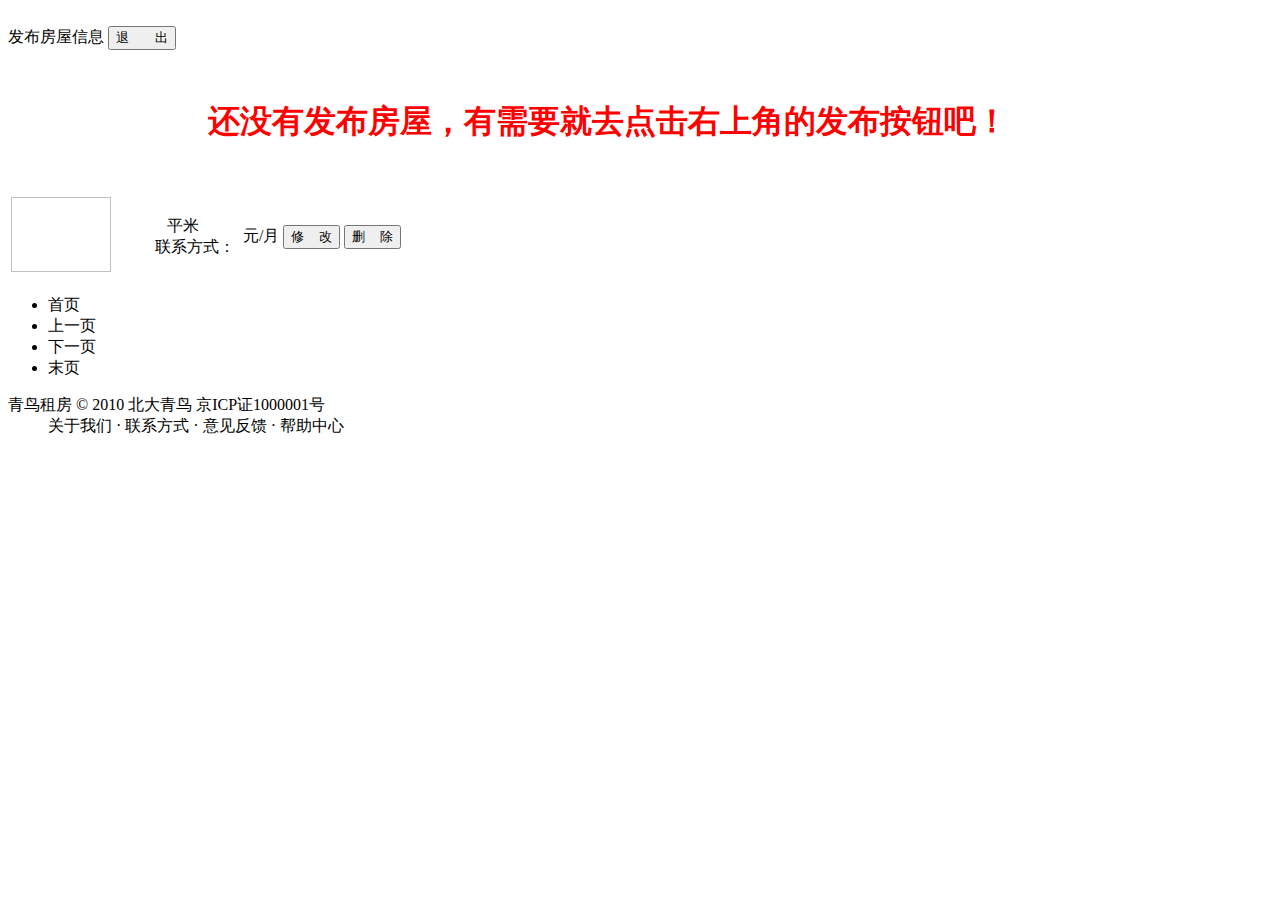
<file: renting-springboot/src/main/resources/templates/guanli.html>
﻿<!DOCTYPE HTML>

<html lang="en" xmlns:th="http://www.thymeleaf.org">
<HEAD>
<TITLE>青鸟租房 - 用户管理</TITLE>
<META content="text/html; charset=utf-8" http-equiv=Content-Type>
<LINK rel=stylesheet type=text/css th:href="@{/css/style.css}">

<META name=GENERATOR>
</HEAD>
<script th:src="@{/js/jquery-1.12.4.js}" type="text/javascript" charset="utf-8"></script>
<script type="text/javascript">
	$(function(){
	    //alert(0);
	
	//删除
	$('.del').click(function(){
		var f = window.confirm('确定要删除吗？');
		if(f){
			location.href="guanli/delete?hid="+$(this).attr('title');
		}
	});
	
	});
	
	//修改
	function update(hid){
		location.href="guanli/update?hid="+hid;
	}
	
	//分页
	function go(pageNo){
				
			location.href="guanli/list?index="+pageNo;
			//alert(dz);
			/* $("form").submit(); */
			}
</script>
<BODY>
	<DIV id=header class=wrap>
		<DIV id=logo>
			<IMG th:src="@{/images/logo.gif}">
		</DIV>
		<div><b style="color:red;" th:text="${deleterror}"></b> </div>
		<DIV class=search>
			<LABEL class="ui-green searchs"><a
				th:href="@{/guanli/fabu?userid=}+${uid}" title="">发布房屋信息</a></LABEL> <LABEL
				class=ui-green><INPUT
				onclick='document.location="guanli/exit"' value="退       出"
				type=button name=search></LABEL>
		</DIV>
	</DIV>
	<DIV class="main wrap">
		<DIV id=houseArea>
			<TABLE class=house-list>
				<TBODY>
				<!--<c:if test="">-->

				 	<h1 style="color:red;margin:50px 100px 50px 200px;" th:unless="${uid !=null}" >还没有发布房屋，有需要就去点击右上角的发布按钮吧！</h1>
				<!--</c:if>-->

					<TR th:each="ho:${hlist}">
						<TD class=house-thumb><SPAN><A th:href="@{/house/selectOne/}+${ho.hid}"
								target="_blank"><img th:src="@{/images/thumb_house.gif}"
									width="100" height="75" alt=""></A></SPAN></TD>
						<TD>
							<DL>
								<DT>
									<A th:href="@{/house/selectOne/}+${ho.hid}" target="_blank" th:text="${ho.htitle}"></A>
								</DT>
								<DD th:text="${ho.dname+ho.sname}">
									 &nbsp;&nbsp; <b style="color:red;" th:text="${ho.area}"></b> 平米<BR>
									联系方式：<span th:text="${ho.tel}"></span>
								</DD>
							</DL>
						</TD>

						<td class="house-type" th:text="${ho.htname}">

						</td>
						<td class="house-price">
							<span th:text="${ho.price }"> </span>元/月
						</td>
						<TD class=house-type><LABEL class=ui-green>
						<INPUT
								th:onclick="update(${ho.hid})" value="修    改" type=button name=search></LABEL></TD>
						<TD class=house-price><LABEL class=ui-green><INPUT
								value="删    除" type=button name=search class=del th:title="${ho.hid}"></LABEL></TD>
					</TR>

					
				</TBODY>
			</TABLE>
		</DIV>
		<DIV class=pager>
			<UL>			
			<!--<c:if test="${page>1}">-->
				<LI class=current th:if="${page>1}">
						<A th:href="@{/guanli/list?index=0}">首页</A>
					</LI>
					<LI th:if="${page gt 1}">
						<A th:href="@{/guanli/list?index=}+${page-1}">上一页</A><!-- href="houseServlet?opr=page&index=${page-1}" -->
					</LI>
					<!--</c:if>-->
					<!--<c:if test="${page < sumPage}">-->
					<LI th:if="${page lt sumPage}">
						<A th:href="@{/guanli/list?index=}+${page+1}">下一页</A>
					</LI>
					<LI th:if="${page < sumPage}">
						<A th:href="@{/guanli/list?index=}+${sumPage}">末页</A>
					</LI>
					<!--</c:if>-->

			</UL>
			<SPAN class=total th:text="${page}+'/'+${sumPage}+'页'"></SPAN>
		</DIV>
	</DIV>
	<DIV id=footer class=wrap>
		<DL>
			<DT>青鸟租房 © 2010 北大青鸟 京ICP证1000001号</DT>
			<DD>关于我们 · 联系方式 · 意见反馈 · 帮助中心</DD>
		</DL>
	</DIV>
</BODY>
</HTML>
</file>
